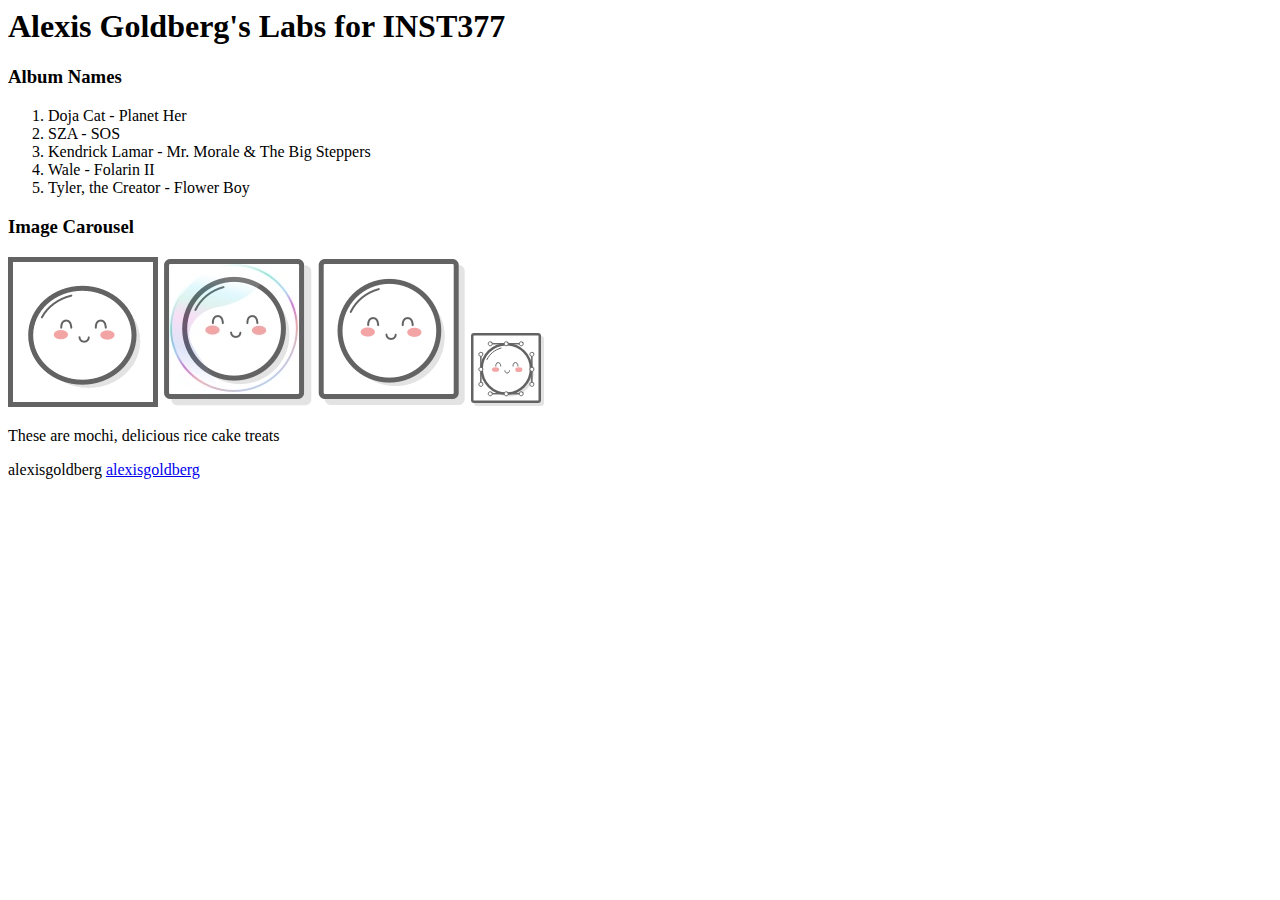
<file: client/lab_1/index.html>
<html lang="en">
<head>
  <meta charset="UTF-8">
  <meta http-equiv="X-UA-Compatible" content="IE=edge">
  <meta name="viewport" content="width=device-width, initial-scale=1.0">
  <title>Alexis G's labs</title>
</head>
<body>
  
</body>
</html>
<html lang="en">
<head>
  <meta charset="UTF-8">
  <meta http-equiv="X-UA-Compatible" content="IE=edge">
  <meta name="viewport" content="width=device-width, initial-scale=1.0">
  <title>Alexis Goldberg's Labs</title>
</head>
<body>
  <div>
    <header><h1>Alexis Goldberg's Labs for INST377 </h1></header>
    <div>
      <div><h3>Album Names</h3></div>
      <ol>
        <li>Doja Cat - Planet Her</li>
        <li>SZA - SOS</li>
        <li>Kendrick Lamar - Mr. Morale & The Big Steppers</li>
        <li>Wale - Folarin II</li>
        <li>Tyler, the Creator - Flower Boy</li>
      </ol>
      <div><h3>Image Carousel</h3></div>
      <div>
       <img src="images/mochi.gif" alt="Mochi in GIF format"/>
       <img src="images/mochi.jpg" alt="Mochi in JPG format"/>
       <img src="images/mochi.png" alt="Mochi in PNG format"/>
       <img src="images/mochi.svg" alt="Mochi in SVG format"/>
      </div>
      <div>
        <p>These are mochi, delicious rice cake treats</p>
      </div>
    </div>
  </div>
<footer>alexisgoldberg <a href="http://github.com/alexisgoldberg" target="_blank" rel="noopener noreferrer">alexisgoldberg</a></footer>
</body>
</html>
</file>
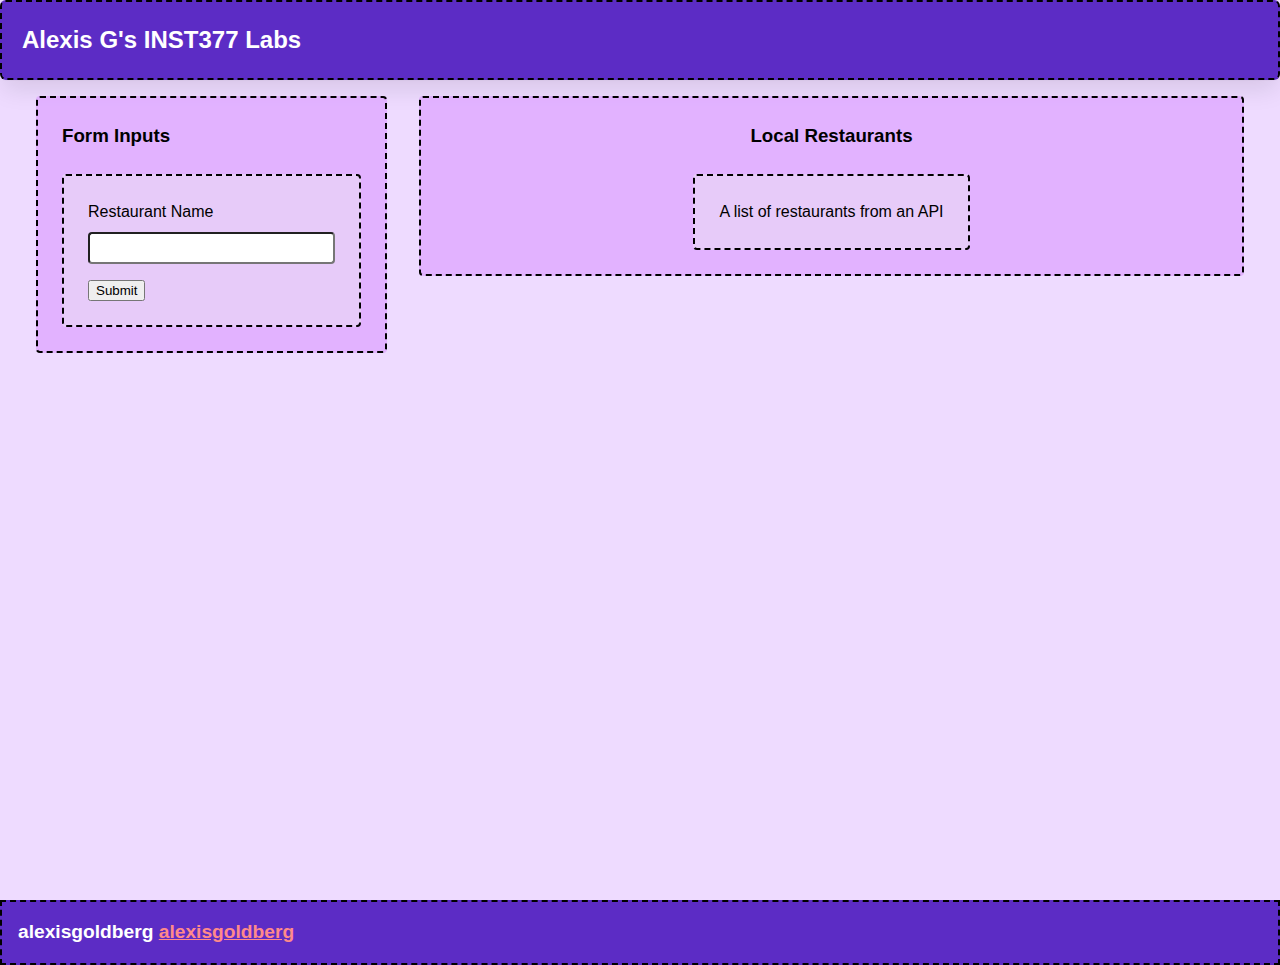
<file: client/lab_4/index.html>
<html lang="en">
  <head>
    <meta charset="UTF-8" />
    <meta http-equiv="X-UA-Compatible" content="IE=edge" />
    <meta name="viewport" content="width=device-width, initial-scale=1.0" />
    <title>Alexis Goldberg's INST377 Labs</title>
    <link rel="stylesheet" href="style.css" />
  </head>
  <body>
    <div class="wrapper">
      <header class="header">
        <h1>Alexis G's INST377 Labs</h1>
      </header>
      <div class="container">
        <div class="left_section box">
            <h3>Form Inputs</h3>
          <form action="https://data.princegeorgescountymd.gov/resource/umjn-t2iz.json" class='box'>
            <label for="resto">Restaurant Name</label>
            <input type="text" id="resto" />
            <button type="submit">Submit</button>
          </form>
        </div>
        <div class="right_section box">
          <h3>Local Restaurants</h3>
          <div class="restaurant_list box">A list of restaurants from an API</div>
        </div>
      </div>
    </div>
  </body>
  <footer class="footer">alexisgoldberg <a href="http://github.com/alexisgoldberg" target="_blank" rel="noopener noreferrer">alexisgoldberg</a></footer>
</html>
</file>
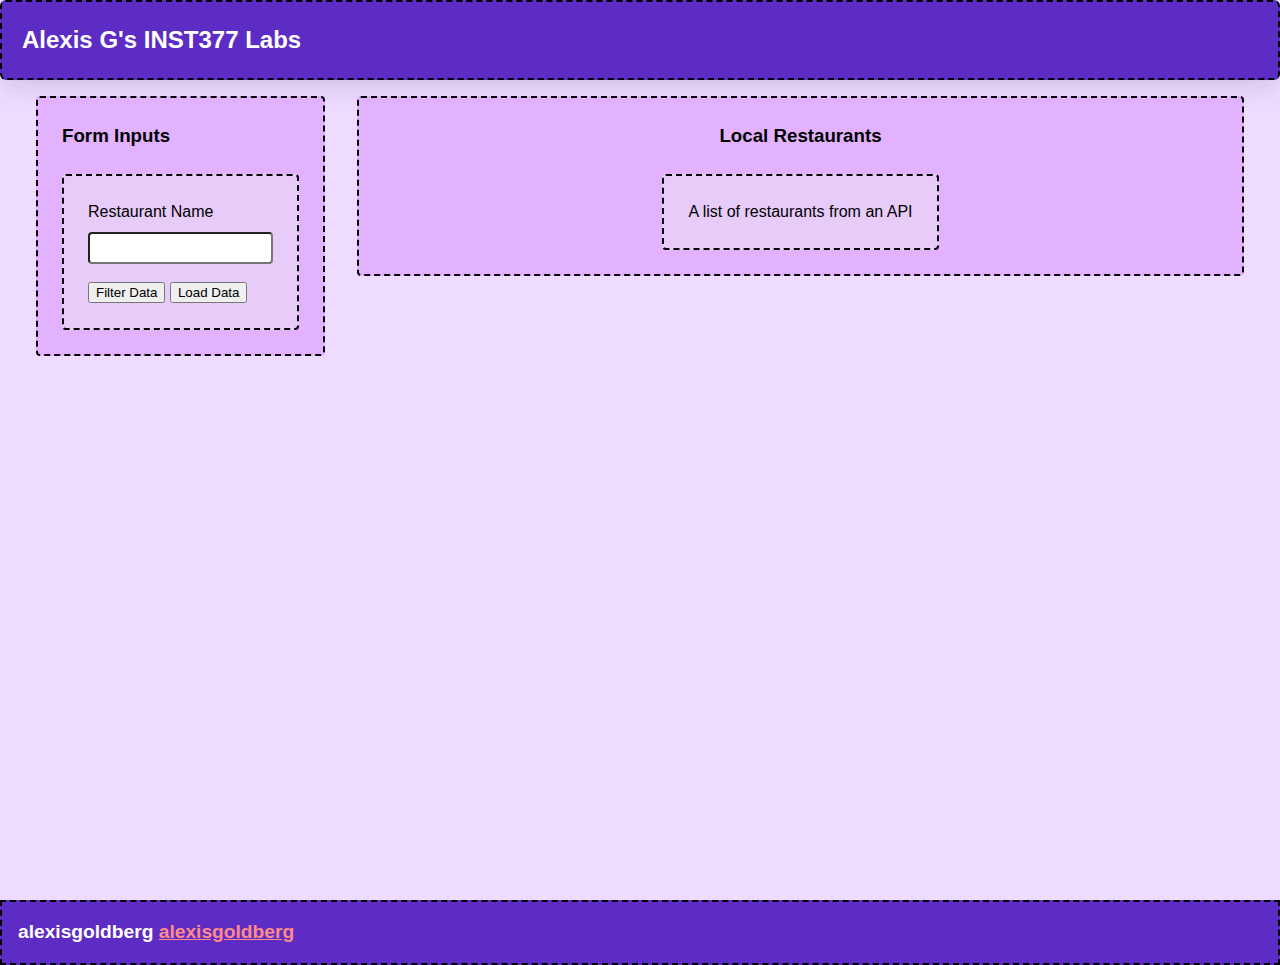
<file: client/lab_5/index.html>
<!-- Bring in your successful HTML/CSS from the Flexbox lab -->
<!-- Your page will need a form in it, but that form will not need an action
    You will need to add the attribute "name" to your input
    with a value of 'resto'

    You will need to hook your script.js to this file for the midterm to work
    you will need a "filter" button with a type of "button" and a
    "load data" button with a type of "submit" on it
-->
<html lang="en">
  <head>
    <meta charset="UTF-8" />
    <meta http-equiv="X-UA-Compatible" content="IE=edge" />
    <meta name="viewport" content="width=device-width, initial-scale=1.0" />
    <title>Alexis Goldberg's INST377 Labs</title>
    <link rel="stylesheet" href="style.css" />
  </head>
  <body>
    <div class="wrapper">
      <header class="header">
        <h1>Alexis G's INST377 Labs</h1>
      </header>
      <div class="container">
        <div class="left_section box">
            <h3>Form Inputs</h3>
          <form 
          action="https://data.princegeorgescountymd.gov/resource/umjn-t2iz.json" 
          class="box main_form"
          >
            <div>
              <label for="resto">Restaurant Name </label>
              <input type="text" id="resto" name="resto" />
            </div>
              <button type="button" class="filter_button">Filter Data</button>
             <button type="submit">Load Data</button>
          </form>
        </div>
        <div class="right_section box">
          <h3>Local Restaurants</h3>
          <div class="restaurant_list box">A list of restaurants from an API</div>
        </div>
      </div>
    </div>
  <footer class="footer">alexisgoldberg <a href="http://github.com/alexisgoldberg" target="_blank" rel="noopener noreferrer">alexisgoldberg</a></footer>
  <script src="./script.js"></script>
</body>
</html>
</file>
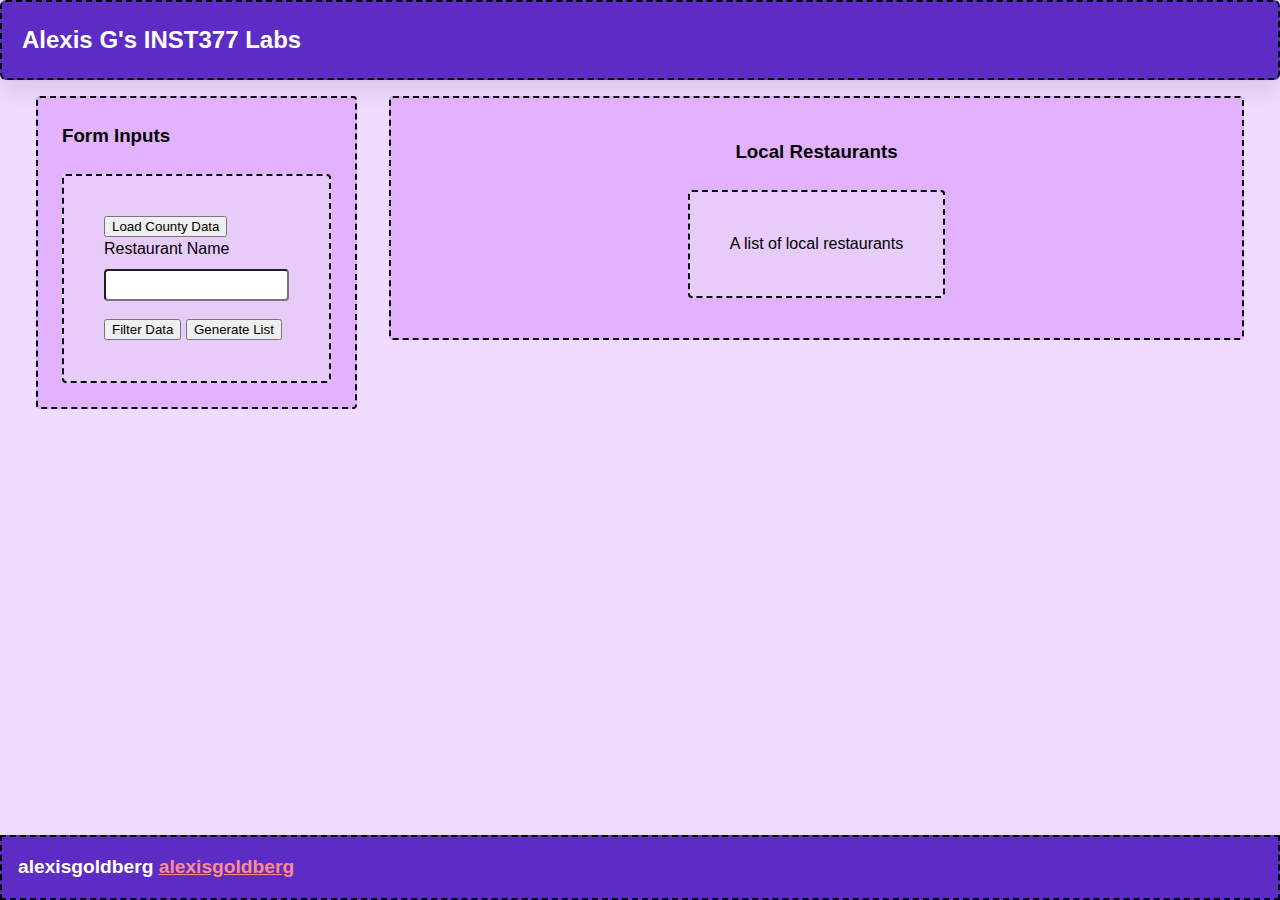
<file: client/lab_6/index.html>
<!--
    This is how to build the CSS-only load animation from loading.io    
    <div class="lds-ellipsis"><div></div><div></div><div></div><div></div></div>

    This is helpful for showing your client-side users when data is loading,
    since there's otherwise no sign your app is thinking about something!

    Try placing it at the same level in your element tree as your Submit button
-->
<html lang="en">
  <head>
    <meta charset="UTF-8" />
    <meta http-equiv="X-UA-Compatible" content="IE=edge" />
    <meta name="viewport" content="width=device-width, initial-scale=1.0" />
    <title>Alexis Goldberg's INST377 Labs</title>
    <link rel="stylesheet" href="style.css" />
  </head>
  <body>
    <div class="wrapper">
      <header class="header">
        <h1>Alexis G's INST377 Labs</h1>
      </header>
      <div class="container">
        <div class="left_section box">
            <h3>Form Inputs</h3>
            <form action="https://data.princegeorgescountymd.gov/resource/umjn-t2iz.json" class="box main_form">
                <button type="button" id="data_load">Load County Data</button>
            <div>
              <label for="resto">Restaurant Name </label>
              <input type="text" id="resto" name="resto" />
            </div>
            <div class="buttons">
              <button type="button" id="filter">Filter Data</button>
              <button type="button" id="generate">Generate List</button>
            </div>
          </form>
        </div>
        <div class="right_section box">
          <h3>Local Restaurants</h3>
          <div>
          <ol class="box" id="restaurant_list">
            A list of local restaurants
            <div class= 'lds-ellipsis' id="data_load_animation"><div></div><div></div><div></div><div></div></div>
        </ol>
        </div>
      </div>
    </div>
  <footer class="footer">alexisgoldberg <a href="http://github.com/alexisgoldberg" target="_blank" rel="noopener noreferrer">alexisgoldberg</a></footer>
  <script src="./script.js"></script>
</body>
</html>
</file>
<file: client/lab_4/style.css>
* {
  box-sizing: border-box;
}

/* 
  These rules apply to actual HTML elements with no labelling!
  So: they style the tags directly
*/

html {
  background-color: #fff;
  font-size: 16px;
  min-width: 300px;
  overflow-x: hidden;
  overflow-y: scroll;

  /* these are specific to different browsers */
  -moz-osx-font-smoothing: grayscale;
  -webkit-font-smoothing: antialiased;
  text-rendering: optimizeLegibility;
  -webkit-text-size-adjust: 100%;
  -moz-text-size-adjust: 100%;
  text-size-adjust: 100%;
}

body {
  margin: 0;
  padding: 0;
  font-family: ‘Segoe UI’, Candara, ‘Bitstream Vera Sans’, ‘DejaVu Sans’, ‘Bitsream Vera Sans’, ‘Trebuchet MS’, Verdana, ‘Verdana Ref’, sans-serif;
  font-weight: 400;
  line-height: 1.5;
  background-color: rgb(238, 219, 255);
}


a {
  display: inline-block;
  text-decoration: none;
}

h2,h3 {
  margin:0;
  padding:0;
  padding-bottom:1.5rem;
}

form {
  accent-color: hsla(225, 100%, 50%, 0.482);
}

/*
  - These styles use 'class names'
  - You can apply them by using the 'class' attribute on your HTML
  - like this: <div class="wrapper">
  - note that the period vanishes there!
*/


.wrapper {
  min-height: 100vh;
  display: flex;
  flex-direction: column;
  margin: 0;
  flex: 1;
}

.container {
  margin: 0 20px;
  display: flex;
  justify-content: space-evenly;
  align-items: start;
  flex:1;
}

/* .header {
  padding-top: 1rem;
  padding-left: 1rem;
  padding-right: 1rem;
  padding-bottom: 1.5rem;  
} */


/*
  This rule implies that the H1 tag lives within another HTML tag
  It "inherits" some rules from the above
  Those rules won't apply to an h1 that's outside a block with the class of 'header'
*/

.header h1 {
  border: 2px dashed;
  border-color: #000000;
  display: block;
  /* this will push other blocks out of the way */

  /* colors */
  background-color: rgba(55, 0, 182, 0.8); 
  color: #fff;

  /* shapes */
  border-radius: 6px;
  font-size: 1.5rem;
  padding: 1.25rem;
  margin:0; /* removing the margin on h1 tags means the header pins to the top if we move */
  /* box-shadows are fancy */
  box-shadow: 0 0.5em 1em -0.125em rgb(10 10 10 / 10%), 0 0 0 1px rgb(10 10 10 / 2%);
}


/*
  Rules can be combined on a block to apply the 'cascade' in order
  So you can use two classnames in a single class attribute
  like: <div class="box section">

  Rules may combine in unexpected ways - remember that the LAST thing written in this file will have "priority"
  And will be what displays in your client
*/

.box {
  background-color: rgba(239, 239, 239, 0.40);
  border: 2px dashed;
  border-radius: 4px;

  width: fit-content;
  height:fit-content;
  padding: 1.5rem;
  margin: 0 auto;
}

.left_section {
  background-color: rgba(223, 167, 255, 0.8);
  flex: 0 1 auto;
  margin: 1rem;
  padding: 1.5rem;
}

.right_section {
  background-color:  rgba(223, 167, 255, 0.8);
  flex: 1 2 auto;
  margin: 1rem;
  align-items: center;
  justify-content: center;
  display: flex;
  flex-direction: column;

}

/*
  This block is actually dependent on the "container" block having a flex set on it
  and the "wrapper" block displaying as a flex column with a "vertical height" (vh) of 100.
  That serves to cram the footer to the bottom of the page.
*/

.footer {
  flex-shrink: 0;
  position:sticky;
  border: 2px dashed;
  border-color: #000000;
  padding: 1rem;
  background-color: rgba(55, 0, 182, 0.8);
  font-size: 1.2rem;
  font-weight: 600;
  color:#fff;
}

.footer a {
  color: rgb(255, 138, 138);
  text-decoration: underline;
}

/*
  This is an example of a 'pseudoclass'
  In this instance, it says what to do if a mouse hovers over a link
  This is pretty desktop-specific, since there's no hover function on touchscreens
*/
.footer a:hover {
  /* Hue, saturation, luminosity, alpha */
  background-color: hsla(0, 0%, 90%, 0.15);
  /* red, green, blue, alpha */
  color: rgb(246, 169, 93);
  text-decoration: none;
}

.subtitle {
  color: rgba(102, 57, 57, 0.8);
  margin: 0px;
  margin-bottom: 5px;
}


/* Deploy this with images as direct "children" and the images should pop into shape */
.grid {
  display: flex;
  justify-content: space-evenly;
  flex-flow: wrap;
  width: 350px;
  height: 350px;
  margin: 0 auto;
}

.grid img {
  width: 150px;
  height: 150px;
}


/* Carousel */
div.carousel {
  max-width: 300px;
  overflow: hidden;
  text-align: center;
  display: flex;
  flex-direction: row;
  align-items: center;
  justify-content: space-between;
  margin: 0 auto;
  margin-bottom: 1rem;
}

.carousel .slides {
  display: flex;
  overflow-x: auto;
  scroll-snap-type: x mandatory;
  scroll-behavior: smooth;
  -webkit-overflow-scrolling: touch;
}

/* .carousel_item, */
.hidden {
  display: none;
}

.visible {
  display: block;
}

.carousel_item img {
  /* 
    Setting width, rather than max-width or min-width,
    means annoying pop-ins won't happen
    but it also means you need to format your images to be compatible
    or they will stretch weird

    - try a tall one and see what happens
    - change the height on a fixed image size and see what happens
    - now make sure that images are _always_ square
    - ... there's a reason crop tools are popular in image editors
   */
  width: 150px; 
}

.prev,
.next {
  border: none;
  margin: 2px;
  text-align: center;
  border-radius: 5px;
  font-weight: bold;
  height: 45px;
  padding: 10px;
  line-height: 0; /* This centers a button's text! */
  border: 2px solid rgb(99,99,99); /* shorthand for how to do a border */
}

.prev:focus,
.next:focus {
  margin: 0;
  /* Pick a good border colour and check out how it works with your buttons */
}

.prev:hover,
.next:hover {
  background-color: #000000;
  /* Pick a good background colour for your hover pseudoclass */
}



/*
Form Styles
*/

form input {
    /* This is a hack to make sure our boxes line up with one another nicely */
    width: 100%;
    width: -moz-available;          /* WebKit-based browsers will ignore this. */
    width: -webkit-fill-available;  /* Mozilla-based browsers will ignore this. */
    width: fill-available;

    /* here we are setting white space correctly */
    margin-bottom: 1rem;
    height: 2rem;
    border-radius: 4px;
  }

form label {
  width: 100%;
  width: -moz-available;          /* WebKit-based browsers will ignore this. */
  width: -webkit-fill-available;  /* Mozilla-based browsers will ignore this. */
  width: fill-available;
  align-items: flex-start;

  display: block; /* this turns the label text into a box we can set margins on */
  margin-bottom: 0.5rem;
}

/* How To Write A Media Query For Small Screens */

@media only screen and (max-width: 736px){
    /* Rules in here will only apply when a screen is the correct size */
    /* check it out by using your developer tools to shrink your screen-size */
    .container {
      background-color: rgba(204, 8, 162, 0.65);
      flex-direction: column;
      justify-content: center;
      align-items: center;
  }
    .left_section{
      height: 50vh;
      width: 90vw;
  }
    form.box{
      position: relative;
      left: -.5vh;
      width: 82vw;
      height: 21vh;
      transform: translateY(3vh);
      justify-content: center;
  }
    .right_section{
    height: 30vh;
    width: 90vw;
    display:block;
    text-align: left;
  }
    .restaurant_list{
    position: relative;
    left: -.5vh;
    width: 82vw;
    transform: translateY(2vh);
    justify-content: center;
  }
}
</file>
<file: client/lab_5/style.css>
/* CSS instructions for Lab 5 */
/* Bring in your successful CSS from week 4 */
/*
    Add a flexbox class that will keep two buttons nicely styled next to one another
    under your HTML form and input field
 */
 * {
    box-sizing: border-box;
  }
  
  /* 
    These rules apply to actual HTML elements with no labelling!
    So: they style the tags directly
  */
  
  html {
    background-color: #fff;
    font-size: 16px;
    min-width: 300px;
    overflow-x: hidden;
    overflow-y: scroll;
  
    /* these are specific to different browsers */
    -moz-osx-font-smoothing: grayscale;
    -webkit-font-smoothing: antialiased;
    text-rendering: optimizeLegibility;
    -webkit-text-size-adjust: 100%;
    -moz-text-size-adjust: 100%;
    text-size-adjust: 100%;
  }
  
  body {
    margin: 0;
    padding: 0;
    font-family: ‘Segoe UI’, Candara, ‘Bitstream Vera Sans’, ‘DejaVu Sans’, ‘Bitsream Vera Sans’, ‘Trebuchet MS’, Verdana, ‘Verdana Ref’, sans-serif;
    font-weight: 400;
    line-height: 1.5;
    background-color: rgb(238, 219, 255);
  }
  
  
  a {
    display: inline-block;
    text-decoration: none;
  }
  
  h2,h3 {
    margin:0;
    padding:0;
    padding-bottom:1.5rem;
  }
  
  form {
    accent-color: hsla(225, 100%, 50%, 0.482);
  }
  
  /*
    - These styles use 'class names'
    - You can apply them by using the 'class' attribute on your HTML
    - like this: <div class="wrapper">
    - note that the period vanishes there!
  */
  
  
  .wrapper {
    min-height: 100vh;
    display: flex;
    flex-direction: column;
    margin: 0;
    flex: 1;
  }
  
  .container {
    margin: 0 20px;
    display: flex;
    justify-content: space-evenly;
    align-items: start;
    flex:1;
  }
  
  /* .header {
    padding-top: 1rem;
    padding-left: 1rem;
    padding-right: 1rem;
    padding-bottom: 1.5rem;  
  } */
  
  
  /*
    This rule implies that the H1 tag lives within another HTML tag
    It "inherits" some rules from the above
    Those rules won't apply to an h1 that's outside a block with the class of 'header'
  */
  
  .header h1 {
    border: 2px dashed;
    border-color: #000000;
    display: block;
    /* this will push other blocks out of the way */
  
    /* colors */
    background-color: rgba(55, 0, 182, 0.8); 
    color: #fff;
  
    /* shapes */
    border-radius: 6px;
    font-size: 1.5rem;
    padding: 1.25rem;
    margin:0; /* removing the margin on h1 tags means the header pins to the top if we move */
    /* box-shadows are fancy */
    box-shadow: 0 0.5em 1em -0.125em rgb(10 10 10 / 10%), 0 0 0 1px rgb(10 10 10 / 2%);
  }
  
  
  /*
    Rules can be combined on a block to apply the 'cascade' in order
    So you can use two classnames in a single class attribute
    like: <div class="box section">
  
    Rules may combine in unexpected ways - remember that the LAST thing written in this file will have "priority"
    And will be what displays in your client
  */
  
  .box {
    background-color: rgba(239, 239, 239, 0.40);
    border: 2px dashed;
    border-radius: 4px;
  
    width: fit-content;
    height:fit-content;
    padding: 1.5rem;
    margin: 0 auto;
  }
  
  .left_section {
    background-color: rgba(223, 167, 255, 0.8);
    flex: 0 1 auto;
    margin: 1rem;
    padding: 1.5rem;
  }
  
  .right_section {
    background-color:  rgba(223, 167, 255, 0.8);
    flex: 1 2 auto;
    margin: 1rem;
    align-items: center;
    justify-content: center;
    display: flex;
    flex-direction: column;
  
  }
  
  /*
    This block is actually dependent on the "container" block having a flex set on it
    and the "wrapper" block displaying as a flex column with a "vertical height" (vh) of 100.
    That serves to cram the footer to the bottom of the page.
  */
  
  .footer {
    flex-shrink: 0;
    position: sticky;
    border: 2px dashed;
    border-color: #000000;
    padding: 1rem;
    background-color: rgba(55, 0, 182, 0.8);
    font-size: 1.2rem;
    font-weight: 600;
    color:#fff;
  }
  
  .footer a {
    color: rgb(255, 138, 138);
    text-decoration: underline;
  }
  
  /*
    This is an example of a 'pseudoclass'
    In this instance, it says what to do if a mouse hovers over a link
    This is pretty desktop-specific, since there's no hover function on touchscreens
  */
  .footer a:hover {
    /* Hue, saturation, luminosity, alpha */
    background-color: hsla(0, 0%, 90%, 0.15);
    /* red, green, blue, alpha */
    color: rgb(246, 169, 93);
    text-decoration: none;
  }
  
  .subtitle {
    color: rgba(102, 57, 57, 0.8);
    margin: 0px;
    margin-bottom: 5px;
  }
  
  
  /* Deploy this with images as direct "children" and the images should pop into shape */
  .grid {
    display: flex;
    justify-content: space-evenly;
    flex-flow: wrap;
    width: 350px;
    height: 350px;
    margin: 0 auto;
  }
  
  .grid img {
    width: 150px;
    height: 150px;
  }
  
  
  /* Carousel */
  div.carousel {
    max-width: 300px;
    overflow: hidden;
    text-align: center;
    display: flex;
    flex-direction: row;
    align-items: center;
    justify-content: space-between;
    margin: 0 auto;
    margin-bottom: 1rem;
  }
  
  .carousel .slides {
    display: flex;
    overflow-x: auto;
    scroll-snap-type: x mandatory;
    scroll-behavior: smooth;
    -webkit-overflow-scrolling: touch;
  }
  
  /* .carousel_item, */
  .hidden {
    display: none;
  }
  
  .visible {
    display: block;
  }
  
  .carousel_item img {
    /* 
      Setting width, rather than max-width or min-width,
      means annoying pop-ins won't happen
      but it also means you need to format your images to be compatible
      or they will stretch weird
  
      - try a tall one and see what happens
      - change the height on a fixed image size and see what happens
      - now make sure that images are _always_ square
      - ... there's a reason crop tools are popular in image editors
     */
    width: 150px; 
  }
  
  .prev,
  .next {
    border: none;
    margin: 2px;
    text-align: center;
    border-radius: 5px;
    font-weight: bold;
    height: 45px;
    padding: 10px;
    line-height: 0; /* This centers a button's text! */
    border: 2px solid rgb(99,99,99); /* shorthand for how to do a border */
  }
  
  .prev:focus,
  .next:focus {
    margin: 0;
    /* Pick a good border colour and check out how it works with your buttons */
  }
  
  .prev:hover,
  .next:hover {
    background-color: #000000;
    /* Pick a good background colour for your hover pseudoclass */
  }
  
  
  
  /*
  Form Styles
  */
  
  form input {
      /* This is a hack to make sure our boxes line up with one another nicely */
      width: 100%;
      width: -moz-available;          /* WebKit-based browsers will ignore this. */
      width: -webkit-fill-available;  /* Mozilla-based browsers will ignore this. */
      width: fill-available;
  
      /* here we are setting white space correctly */
      margin-bottom: 1rem;
      height: 2rem;
      border-radius: 4px;
    }
  
  form label {
    width: 100%;
    width: -moz-available;          /* WebKit-based browsers will ignore this. */
    width: -webkit-fill-available;  /* Mozilla-based browsers will ignore this. */
    width: fill-available;
    align-items: flex-start;
  
    display: block; /* this turns the label text into a box we can set margins on */
    margin-bottom: 0.5rem;
  }
  
  /* How To Write A Media Query For Small Screens */
  
  @media only screen and (max-width: 736px){
      /* Rules in here will only apply when a screen is the correct size */
      /* check it out by using your developer tools to shrink your screen-size */
      .container {
        background-color: rgba(204, 8, 162, 0.65);
        flex-direction: column;
        justify-content: center;
        align-items: center;
    }
      .left_section{
        height: 50vh;
        width: 90vw;
    }
      form.box{
        position: relative;
        left: -.5vh;
        width: 82vw;
        height: 21vh;
        transform: translateY(3vh);
        justify-content: center;
    }
      .right_section{
      height: 30vh;
      width: 90vw;
      display:block;
      text-align: left;
    }
      .restaurant_list{
      position: relative;
      left: -.5vh;
      width: 82vw;
      transform: translateY(2vh);
      justify-content: center;
    }
  }
</file>
<file: client/lab_6/style.css>
/* 
    New code bonus: pure CSS data loading icon
    This comes from loading.io/css - it's nice to show that something is happening!
*/

.lds-ellipsis {
    display: inline-block;
    position: relative;
    width: 80px;
    height: 80px;
  }
  .lds-ellipsis div {
    position: absolute;
    top: 33px;
    width: 13px;
    height: 13px;
    border-radius: 50%;
    background: #fff;
    animation-timing-function: cubic-bezier(0, 1, 1, 0);
  }
  .lds-ellipsis div:nth-child(1) {
    left: 8px;
    animation: lds-ellipsis1 0.6s infinite;
  }
  .lds-ellipsis div:nth-child(2) {
    left: 8px;
    animation: lds-ellipsis2 0.6s infinite;
  }
  .lds-ellipsis div:nth-child(3) {
    left: 32px;
    animation: lds-ellipsis2 0.6s infinite;
  }
  .lds-ellipsis div:nth-child(4) {
    left: 56px;
    animation: lds-ellipsis3 0.6s infinite;
  }
  @keyframes lds-ellipsis1 {
    0% {
      transform: scale(0);
    }
    100% {
      transform: scale(1);
    }
  }
  @keyframes lds-ellipsis3 {
    0% {
      transform: scale(1);
    }
    100% {
      transform: scale(0);
    }
  }
  @keyframes lds-ellipsis2 {
    0% {
      transform: translate(0, 0);
    }
    100% {
      transform: translate(24px, 0);
    }
  }
  * {
    box-sizing: border-box;
  }
  
  /* 
    These rules apply to actual HTML elements with no labelling!
    So: they style the tags directly
  */
  
  html {
    background-color: #fff;
    font-size: 16px;
    min-width: 300px;
    overflow-x: hidden;
    overflow-y: scroll;
  
    /* these are specific to different browsers */
    -moz-osx-font-smoothing: grayscale;
    -webkit-font-smoothing: antialiased;
    text-rendering: optimizeLegibility;
    -webkit-text-size-adjust: 100%;
    -moz-text-size-adjust: 100%;
    text-size-adjust: 100%;
  }
  
  body {
    margin: 0;
    padding: 0;
    font-family: ‘Segoe UI’, Candara, ‘Bitstream Vera Sans’, ‘DejaVu Sans’, ‘Bitsream Vera Sans’, ‘Trebuchet MS’, Verdana, ‘Verdana Ref’, sans-serif;
    font-weight: 400;
    line-height: 1.5;
    background-color: rgb(238, 219, 255);
  }
  
  
  a {
    display: inline-block;
    text-decoration: none;
  }
  
  h2,h3 {
    margin:0;
    padding:0;
    padding-bottom:1.5rem;
  }
  
  form {
    accent-color: hsla(225, 100%, 50%, 0.482);
  }
  
  /*
    - These styles use 'class names'
    - You can apply them by using the 'class' attribute on your HTML
    - like this: <div class="wrapper">
    - note that the period vanishes there!
  */
  
  
  .wrapper {
    min-height: 100vh;
    display: flex;
    flex-direction: column;
    margin: 0;
    flex: 1;
  }
  
  .container {
    margin: 0 20px;
    display: flex;
    justify-content: space-evenly;
    align-items: start;
    flex:1;
  }
  
  /* .header {
    padding-top: 1rem;
    padding-left: 1rem;
    padding-right: 1rem;
    padding-bottom: 1.5rem;  
  } */
  
  
  /*
    This rule implies that the H1 tag lives within another HTML tag
    It "inherits" some rules from the above
    Those rules won't apply to an h1 that's outside a block with the class of 'header'
  */
  
  .header h1 {
    border: 2px dashed;
    border-color: #000000;
    display: block;
    /* this will push other blocks out of the way */
  
    /* colors */
    background-color: rgba(55, 0, 182, 0.8); 
    color: #fff;
  
    /* shapes */
    border-radius: 6px;
    font-size: 1.5rem;
    padding: 1.25rem;
    margin:0; /* removing the margin on h1 tags means the header pins to the top if we move */
    /* box-shadows are fancy */
    box-shadow: 0 0.5em 1em -0.125em rgb(10 10 10 / 10%), 0 0 0 1px rgb(10 10 10 / 2%);
  }
  
  
  /*
    Rules can be combined on a block to apply the 'cascade' in order
    So you can use two classnames in a single class attribute
    like: <div class="box section">
  
    Rules may combine in unexpected ways - remember that the LAST thing written in this file will have "priority"
    And will be what displays in your client
  */
  
  .box {
    background-color: rgba(239, 239, 239, 0.40);
    border: 2px dashed;
    border-radius: 4px;
  
    width: fit-content;
    height:fit-content;
    padding:2.5rem;
    margin: 0 auto;
  }
  
  .left_section {
    background-color: rgba(223, 167, 255, 0.8);
    flex: 0 1 auto;
    margin: 1rem;
    padding: 1.5rem;
  }
  
  .right_section {
    background-color:  rgba(223, 167, 255, 0.8);
    flex: 1 2 auto;
    margin: 1rem;
    align-items: center;
    justify-content: center;
    display: flex;
    flex-direction: column;
  
  }
  
  /*
    This block is actually dependent on the "container" block having a flex set on it
    and the "wrapper" block displaying as a flex column with a "vertical height" (vh) of 100.
    That serves to cram the footer to the bottom of the page.
  */
  
  .footer {
    flex-shrink: 0;
    position:sticky;
    border: 2px dashed;
    border-color: #000000;
    padding: 1rem;
    background-color: rgba(55, 0, 182, 0.8);
    font-size: 1.2rem;
    font-weight: 600;
    color:#fff;
  }
  
  .footer a {
    color: rgb(255, 138, 138);
    text-decoration: underline;
  }
  
  /*
    This is an example of a 'pseudoclass'
    In this instance, it says what to do if a mouse hovers over a link
    This is pretty desktop-specific, since there's no hover function on touchscreens
  */
  .footer a:hover {
    /* Hue, saturation, luminosity, alpha */
    background-color: hsla(0, 0%, 90%, 0.15);
    /* red, green, blue, alpha */
    color: rgb(246, 169, 93);
    text-decoration: none;
  }
  
  .subtitle {
    color: rgba(102, 57, 57, 0.8);
    margin: 0px;
    margin-bottom: 5px;
  }
  
  
  /* Deploy this with images as direct "children" and the images should pop into shape */
  .grid {
    display: flex;
    justify-content: space-evenly;
    flex-flow: wrap;
    width: 350px;
    height: 350px;
    margin: 0 auto;
  }
  
  .grid img {
    width: 150px;
    height: 150px;
  }
  
  
  /* Carousel */
  div.carousel {
    max-width: 300px;
    overflow: hidden;
    text-align: center;
    display: flex;
    flex-direction: row;
    align-items: center;
    justify-content: space-between;
    margin: 0 auto;
    margin-bottom: 1rem;
  }
  
  .carousel .slides {
    display: flex;
    overflow-x: auto;
    scroll-snap-type: x mandatory;
    scroll-behavior: smooth;
    -webkit-overflow-scrolling: touch;
  }
  
  /* .carousel_item, */
  .hidden {
    display: none;
  }
  
  .visible {
    display: block;
  }
  
  .carousel_item img {
    /* 
      Setting width, rather than max-width or min-width,
      means annoying pop-ins won't happen
      but it also means you need to format your images to be compatible
      or they will stretch weird
  
      - try a tall one and see what happens
      - change the height on a fixed image size and see what happens
      - now make sure that images are _always_ square
      - ... there's a reason crop tools are popular in image editors
     */
    width: 150px; 
  }
  
  .prev,
  .next {
    border: none;
    margin: 2px;
    text-align: center;
    border-radius: 5px;
    font-weight: bold;
    height: 45px;
    padding: 10px;
    line-height: 0; /* This centers a button's text! */
    border: 2px solid rgb(99,99,99); /* shorthand for how to do a border */
  }
  
  .prev:focus,
  .next:focus {
    margin: 0;
    /* Pick a good border colour and check out how it works with your buttons */
  }
  
  .prev:hover,
  .next:hover {
    background-color: #000000;
    /* Pick a good background colour for your hover pseudoclass */
  }
  
  
  
  /*
  Form Styles
  */
  
  form input {
      /* This is a hack to make sure our boxes line up with one another nicely */
      width: 100%;
      width: -moz-available;          /* WebKit-based browsers will ignore this. */
      width: -webkit-fill-available;  /* Mozilla-based browsers will ignore this. */
      width: fill-available;
  
      /* here we are setting white space correctly */
      margin-bottom: 1rem;
      height: 2rem;
      border-radius: 4px;
    }
  
  form label {
    width: 100%;
    width: -moz-available;          /* WebKit-based browsers will ignore this. */
    width: -webkit-fill-available;  /* Mozilla-based browsers will ignore this. */
    width: fill-available;
    align-items: flex-start;
  
    display: block; /* this turns the label text into a box we can set margins on */
    margin-bottom: 0.5rem;
  }
  
  /* How To Write A Media Query For Small Screens */
  
  @media only screen and (max-width: 736px){
      /* Rules in here will only apply when a screen is the correct size */
      /* check it out by using your developer tools to shrink your screen-size */
      .container {
        background-color: rgba(204, 8, 162, 0.65);
        flex-direction: column;
        justify-content: center;
        align-items: center;
    }
      .left_section{
        height: 50vh;
        width: 90vw;
    }
      form.box{
        position: relative;
        left: -.5vh;
        width: 78vw;
        height: 26vh;
        transform: translateY(3vh);
        justify-content: center;
    }
      .right_section{
      height: 110vh;
      width: 90vw;
      display:block;
      text-align: left;
    }
      .restaurant_list{
      position: relative;
      left: -.5vh;
      width: 110vw;
      height:21vh;
      transform: translateY(2vh);
      justify-content: center;
    }
  }
</file>
